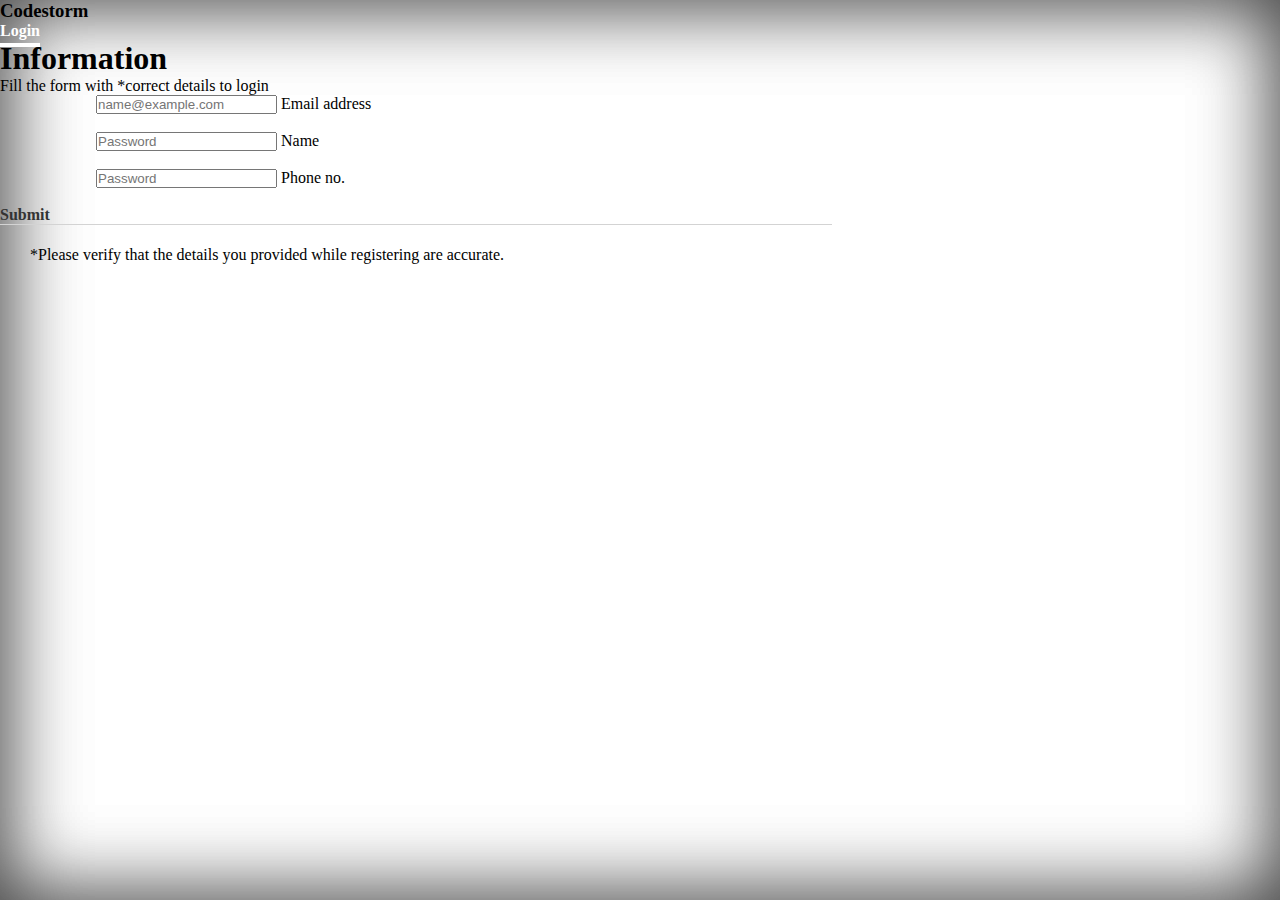
<file: public/login.html>
<!DOCTYPE html>
<html lang="en">

<head>
    <meta charset="UTF-8">
    <meta http-equiv="X-UA-Compatible" content="IE=edge">
    <meta name="viewport" content="width=device-width, initial-scale=1.0">
    <title>Login | Codestorm</title>
    <link href="https://cdn.jsdelivr.net/npm/bootstrap@5.2.3/dist/css/bootstrap.min.css" rel="stylesheet"
        integrity="sha384-rbsA2VBKQhggwzxH7pPCaAqO46MgnOM80zW1RWuH61DGLwZJEdK2Kadq2F9CUG65" crossorigin="anonymous">
    <link rel="stylesheet" href="style.css">     
</head>

<body class="d-flex  text-white bg-dark">

    <div class="cover-container d-flex w-100 h-100 p-3 mx-auto flex-column">
        <header class="mb-2 text-center">
            <div>
                <h3 class="float-md-start mb-0">Codestorm</h3>
                <nav class="nav nav-masthead justify-content-center float-md-end">
                    <a class="nav-link active" aria-current="page">Login</a>
                </nav>
            </div>
        </header>

        <main class="px-3  m-auto">

            <form name="form-login">
                <h1 class="text-center ">Information</h1>
                <p class="lead">Fill the form with *correct details to login</p>
                <ol type="1">
                    <div style="max-width: 40rem; margin: 0 auto;">
                        <div style="width: 100%; display: flex; flex-wrap: wrap;">
                            <div style="flex: 1;">
                                <div class="form-floating ">
                                    <input type="email" class="form-control" id="useremail"
                                        placeholder="name@example.com" required>
                                    <label for="useremail" class=" text-dark">Email address</label>
                                </div>
                                <br>
                                <div class="form-floating">
                                    <input type="text" class="form-control" id="username" placeholder="Password" required>
                                    <label for="username" class="text-dark">Name</label>
                                </div>
                                <br>
                                <div class="form-floating">
                                    <input type="tel" class="form-control" id="usermobile" placeholder="Password" required>
                                    <label for="usermobile" class="text-dark">Phone no.</label>
                                </div>
                            </div>
                            <div>&nbsp;</div>
                        </div>
                    </div>
                </ol>
                <br>
                <p class="lead text-center">
                    <a  onclick="store()"
                        class="btn btn-lg btn-secondary startq w-50  border-white bg-white">
                        Submit
                    </a>
                </p>

            </form>

        </main>

        <footer class="m-auto text-center text-white-50">
            <p>*Please verify that the details you provided while registering are accurate. </p>
        </footer>
    </div>


   
    <script>
        //js to store data locally
        function store() {
            var email = document.getElementById('useremail');
            var name = document.getElementById('username');
            var phone = document.getElementById('usermobile');
            //
            if(email.value.length == 0){
                alert('Please fill the email')
            }
            else if(name.value.length == 0){
                alert('Please fill the name')
            }
            else if (phone.value.length == 0){
                alert('Please fill the Phone no.')
            }
            else if(name.value.length == 0 && email.value.length == 0 ){
                alert('Please Fill the Email and Name')
            }
            else if(phone.value.length > 10 ){
                alert('max 10 numbers in Phone no.')
            }
            else{
            localStorage.setItem('email', email.value);
            localStorage.setItem('name', name.value);
            localStorage.setItem('phone', phone.value);
            console.log('Logged in successfully');
            window.location.href = "./rules.html";
            }
        }
    </script>

</body>

</html>
</file>
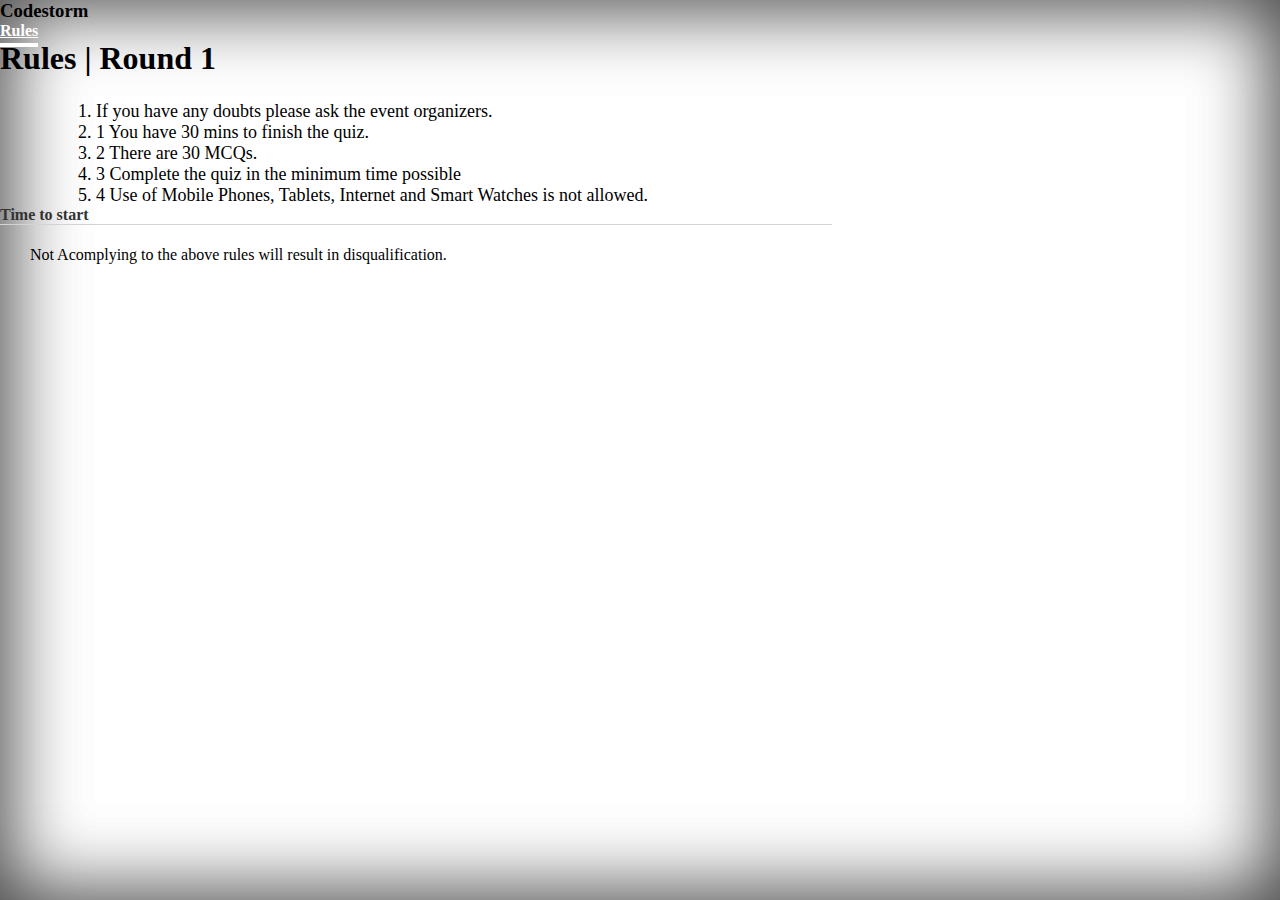
<file: public/rules.html>
<!DOCTYPE html>
<html lang="en">

<head>
  <meta charset="UTF-8" />
  <meta http-equiv="X-UA-Compatible" content="IE=edge" />
  <meta name="viewport" content="width=device-width, initial-scale=1.0" />
  <title>Rules | Codestorm</title>
  <link href="https://cdn.jsdelivr.net/npm/bootstrap@5.2.3/dist/css/bootstrap.min.css" rel="stylesheet"
    integrity="sha384-rbsA2VBKQhggwzxH7pPCaAqO46MgnOM80zW1RWuH61DGLwZJEdK2Kadq2F9CUG65" crossorigin="anonymous" />
  <link rel="stylesheet" href="style.css" />
  <style>
    .hide {
      display: none !important;
    }
  </style>
</head>

<body class="d-flex text-white bg-dark">
  <div class="cover-container d-flex w-100 h-100 p-3 mx-auto flex-column">
    <header class="mb-2 text-center">
      <div>
        <h3 class="float-md-start mb-0">Codestorm</h3>
        <nav class="nav nav-masthead justify-content-center float-md-end">
          <a class="nav-link active" aria-current="page" href="/public/rules.html">Rules</a>
        </nav>
      </div>
    </header>

    <main class="px-3 m-auto">
      <h1 class="text-center">Rules | Round 1</h1>
      <p class="lead"></p>
      <ol type="1">
        <div style="max-width: 40rem; margin: 0 auto">
          <div style="width: 100%; display: flex; flex-wrap: wrap">
            <div style="flex: 1">
              <p style="line-height: 1.5">&nbsp;</p>
              <ol>
                <li style="font-size: 18px">
                  <span style="font-size: 18px">
                    If you have any doubts please ask the event organizers.
                    &nbsp;</span>
                </li>
                <li style="font-size: 18px">
                  <span style="font-size: 18px"> 1 You have 30 mins to finish the quiz.</span>
                </li>
                <li style="font-size: 18px">
                  <span style="font-size: 18px">2 There are 30 MCQs.</span>
                </li>
                <li style="font-size: 18px">
                  <span style="font-size: 18px">3 Complete the quiz in the minimum time possible</span>
                </li>
                <li style="font-size: 18px">
                  <span style="font-size: 18px"> 4 Use of Mobile Phones, Tablets, Internet and Smart
                    Watches is not allowed.</span>
                </li>
              </ol>
            </div>
            <div>&nbsp;</div>
          </div>
        </div>
      </ol>
      <p class="blue text-center">
        <span class="btn btn-lg btn-secondary startq w-50 border-white bg-white">
          Time to start <span id="demo"></span></span>
      </p>

      <p class="lead text-center">
        <a href="quiz.html" class="btn btn-lg hide btn-secondary startq w-50 border-white bg-white" id="startbtn">Start
          Quiz</a>
      </p>
    </main>

    <footer class="m-auto text-center text-white-50">
      <p>
        Not Acomplying to the above rules will result in disqualification.
      </p>
    </footer>
  </div>
  <script>
    // get startbtn
    var element = document.getElementById("startbtn");

    // Set the date we're counting down to
    var countDownDate = new Date("Dec 18, 2022 18:57:00").getTime();

    // Update the count down every 1 second
    var x = setInterval(function () {

      // Get today's date and time
      var now = new Date().getTime();

      // Find the distance between now and the count down date
      var distance = countDownDate - now;

      // Time calculations for days, hours, minutes and seconds
      var hours = Math.floor((distance % (1000 * 60 * 60 * 24)) / (1000 * 60 * 60));
      var minutes = Math.floor((distance % (1000 * 60 * 60)) / (1000 * 60));
      var seconds = Math.floor((distance % (1000 * 60)) / 1000);

      // Display the result in the element with id="demo"
      document.getElementById("demo").innerHTML = hours + "h "
        + minutes + "m " + seconds + "s ";

      // If the count down is finished, write some text
      if (distance < 0) {
        clearInterval(x);
        document.getElementById("demo").innerHTML = "GO!!!";
        element.classList.remove("hide");
      }
      //

    }, 1000);

  </script>
</body>

</html>
</file>
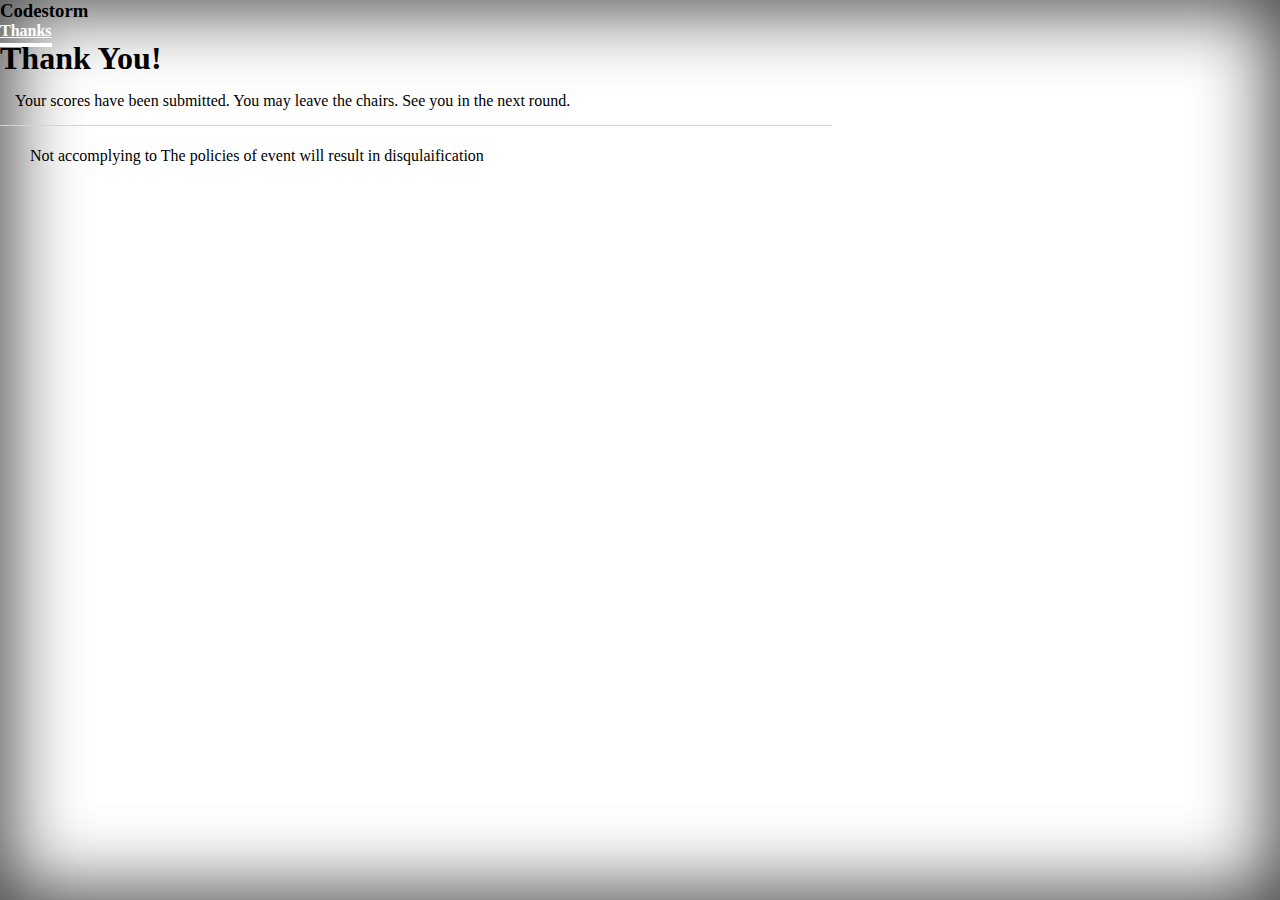
<file: public/thanks.html>
<!DOCTYPE html>
<html lang="en">

<head>
    <meta charset="UTF-8">
    <meta http-equiv="X-UA-Compatible" content="IE=edge">
    <meta name="viewport" content="width=device-width, initial-scale=1.0">
    <title>Thank you | Codestorm</title>
    <link href="https://cdn.jsdelivr.net/npm/bootstrap@5.2.3/dist/css/bootstrap.min.css" rel="stylesheet"
        integrity="sha384-rbsA2VBKQhggwzxH7pPCaAqO46MgnOM80zW1RWuH61DGLwZJEdK2Kadq2F9CUG65" crossorigin="anonymous">
    <link rel="stylesheet" href="style.css">
    <style>

    </style>
</head>

<body class="d-flex  text-white bg-dark">

    <div class="cover-container d-flex w-100 h-100 p-3 mx-auto flex-column">
        <header class="mb-2 text-center">
            <div>
                <h3 class="float-md-start mb-0">Codestorm</h3>
                <nav class="nav nav-masthead justify-content-center float-md-end">
                    <a class="nav-link active" aria-current="page" href="./#">Thanks</a>
                </nav>
            </div>
        </header>

        <main class="px-3  m-auto flex-wrap ">
            <h1 class="text-center">Thank You!</h1>
            <p class="lead"></p>

            <ol type="1">
                <div style="max-width: 40rem; margin: 15px ;">
                    <div style="width: 100%; display: flex; flex-wrap: wrap;">
                        <div class="flex-grow-1">
                            <p class="lh-m text-center ">
                                Your scores have been submitted. You may leave the chairs. 
                                See you in the next round. &nbsp;</p>
                        </div>
                        <div>&nbsp;</div>
                    </div>
                </div>
            </ol>
            

        </main>

        <footer class="m-auto text-center text-white-50">
            <p> Not accomplying to The policies of event will result in disqulaification </p>
        </footer>
    </div>

</body>

</html>
</file>
<file: public/style.css>
@import url("https://fonts.googleapis.com/css2?family=Poppins:ital,wght@1,200&display=swap");

* {
  margin: 0%;
  padding: 0%;
}

html,
body {
  box-shadow: inset 0 0 5rem rgba(0, 0, 0, 0.5) !important;
  height: 100vh;
  width: 100%;
}
.startq{
    font-weight:700;

}

.jumptron {
    display: grid;
    place-items: center;
}
#jumpimg {
    align-self: center;
    height: 300px;
    width: auto;
}

.btn-secondary,
.btn-secondary:hover,
.btn-secondary:focus {
  color: #333;
  text-shadow: none; /* Prevent inheritance from `body` */
}

.cover-container {
  max-width: 52em;
  height: 100vh;
}


.nav-masthead .nav-link {
  padding: 0.25rem 0;
  font-weight: 700;
  color: rgba(255, 255, 255, 0.5);
  background-color: transparent;
  border-bottom: 0.25rem solid transparent;
}

.nav-masthead .nav-link:hover,
.nav-masthead .nav-link:focus {
  border-bottom-color: rgba(255, 255, 255, 0.25);
}

.nav-masthead .nav-link + .nav-link {
  margin-left: 1rem;
}

.nav-masthead .active {
  color: #fff;
  border-bottom-color: #fff;
}

.form-signin {
  width: 100%;
  max-width: 330px;
  padding: 15px;
  margin: auto;
}

.form-signin .checkbox {
  font-weight: 400;
}

.form-signin .form-floating:focus-within {
  z-index: 2;
}

.form-signin input[type="email"] {
  margin-bottom: -1px;
  border-bottom-right-radius: 0;
  border-bottom-left-radius: 0;
}

.form-signin input[type="password"] {
  margin-bottom: 10px;
  border-top-left-radius: 0;
  border-top-right-radius: 0;
}

::selection{
    color: rgb(115, 111, 111);
    background: #007bff;
}

.start_btn,
.info_box,
.quiz_box,
.result_box{
    position: absolute;
    top: 50%;
    left: 50%;
    transform: translate(-50%, -50%);
    box-shadow: 0 4px 8px 0 rgba(0, 0, 0, 0.2), 
                0 6px 20px 0 rgba(0, 0, 0, 0.19);
}

.info_box.activeInfo,
.quiz_box.activeQuiz,
.result_box.activeResult{
    opacity: 1;
    z-index: 5;
    pointer-events: auto;
    transform: translate(-50%, -50%) scale(1);
}

.start_btn button{
    font-size: 25px;
    font-weight: 500;
    color: #007bff;
    padding: 15px 30px;
    outline: none;
    border: none;
    border-radius: 5px;
    background: #fff;
    cursor: pointer;
}

.info_box{
    width: 540px;
    background: rgb(103, 102, 102) !important;
    border-radius: 5px;
    transform: translate(-50%, -50%) scale(0.9);
    opacity: 0;
    pointer-events: none;
    transition: all 0.3s ease;
}

.info_box .info-title{
    height: 60px;
    width: 100%;
    border-bottom: 1px solid lightgrey;
    display: flex;
    align-items: center;
    padding: 0 30px;
    border-radius: 5px 5px 0 0;
    font-size: 20px;
    font-weight: 600;
}

.info_box .info-list{
    padding: 15px 30px;
}

.info_box .info-list .info{
    margin: 5px 0;
    font-size: 17px;
}

.info_box .info-list .info span{
    font-weight: 600;
    color: #007bff;
}
.info_box .buttons{
    height: 60px;
    display: flex;
    align-items: center;
    justify-content: flex-end;
    padding: 0 30px;
    border-top: 1px solid lightgrey;
}

.info_box .buttons button{
    margin: 0 5px;
    height: 40px;
    width: 100px;
    font-size: 16px;
    font-weight: 500;
    cursor: pointer;
    border: none;
    outline: none;
    border-radius: 5px;
    border: 1px solid #007bff;
    transition: all 0.3s ease;
}

.quiz_box{
    width: 550px;
    background: #fff;
    border-radius: 5px;
    transform: translate(-50%, -50%) scale(0.9);
    opacity: 0;
    pointer-events: none;
    transition: all 0.3s ease;
}

.quiz_box header{
    position: relative;
    z-index: 2;
    height: 70px;
    padding: 0 30px;
    background: #fff;
    border-radius: 5px 5px 0 0;
    display: flex;
    align-items: center;
    justify-content: space-between;
    box-shadow: 0px 3px 5px 1px rgba(0,0,0,0.1);
}

.quiz_box header .title{
    font-size: 20px;
    font-weight: 600;
}






section{
    padding: 25px 30px 20px 30px;
    background: #fff;
}

section .que_text{
    font-size: 25px;
    font-weight: 600;
}

section .option_list{
    padding: 20px 0px;
    display: block;   
}

section .option_list .option{
    background: aliceblue;
    border: 1px solid #84c5fe;
    border-radius: 5px;
    padding: 8px 15px;
    font-size: 17px;
    margin-bottom: 15px;
    cursor: pointer;
    transition: all 0.3s ease;
    display: flex;
    align-items: center;
    justify-content: space-between;
}

section .option_list .option:last-child{
    margin-bottom: 0px;
}

section .option_list .option:hover{
    color: #004085;
    background: #cce5ff;
    border: 1px solid #b8daff;
}

section .option_list .option.correct{
    color: #155724;
    background: #d4edda;
    border: 1px solid #c3e6cb;
}

section .option_list .option.incorrect{
    color: #721c24;
    background: #f8d7da;
    border: 1px solid #f5c6cb;
}
.selected{
    color: #0026ff;
    background: rgb(199, 118, 13);
    border: 1px solid #e02f40;
}
section .option_list .option.disabled{
    pointer-events: none;
}

section .option_list .option .icon{
    height: 26px;
    width: 26px;
    border: 2px solid transparent;
    border-radius: 50%;
    text-align: center;
    font-size: 13px;
    pointer-events: none;
    transition: all 0.3s ease;
    line-height: 24px;
}
.option_list .option .icon.tick{
    color: #23903c;
    border-color: #23903c;
    background: #d4edda;
}

.option_list .option .icon.cross{
    color: #a42834;
    background: #f8d7da;
    border-color: #a42834;
}

footer{
    height: 60px;
    padding: 0 30px;
    display: flex;
    align-items: center;
    justify-content: space-between;
    border-top: 1px solid lightgrey;
}

footer .total_que span{
    display: flex;
    user-select: none;
}

footer .total_que span p{
    font-weight: 500;
    padding: 0 5px;
}

footer .total_que span p:first-child{
    padding-left: 0px;
}

.result_box{
    background: #fff;
    border-radius: 5px;
    display: flex;
    padding: 25px 30px;
    width: 450px;
    align-items: center;
    flex-direction: column;
    justify-content: center;
    transform: translate(-50%, -50%) scale(0.9);
    opacity: 0;
    pointer-events: none;
    transition: all 0.3s ease;
}

.result_box .icon{
    font-size: 100px;
    color: #007bff;
    margin-bottom: 10px;
}

.result_box .complete_text{
    font-size: 20px;
    font-weight: 500;
}

.result_box .score_text span{
    display: flex;
    margin: 10px 0;
    font-size: 18px;
    font-weight: 500;
}

.result_box .score_text span p{
    padding: 0 4px;
    font-weight: 600;
}

.result_box .buttons{
    display: flex;
    margin: 20px 0;
}

.result_box .buttons button{
    margin: 0 10px;
    height: 45px;
    padding: 0 20px;
    font-size: 18px;
    font-weight: 500;
    cursor: pointer;
    border: none;
    outline: none;
    border-radius: 5px;
    border: 1px solid #007bff;
    transition: all 0.3s ease;
}

.buttons button.restart{
    color: #fff;
    background: #007bff;
}

.buttons button.restart:hover{
    background: #0263ca;
}

.buttons button.quit{
    color: #007bff;
    background: #fff;
}

.buttons button.quit:hover{
    color: #fff;
    background: #007bff;
}
.form-floating{
    color: black !important;
    text-shadow: none !important;
    font-weight: 400;
}
/* */
/* importing google fonts */
.start_btn,
.info_box,
.quiz_box,
.result_box{
    position: absolute;
    top: 50%;
    left: 50%;
    transform: translate(-50%, -50%);
    box-shadow: 0 4px 8px 0 rgba(0, 0, 0, 0.2), 
                0 6px 20px 0 rgba(0, 0, 0, 0.19);
}

.info_box.activeInfo,
.quiz_box.activeQuiz,
.result_box.activeResult{
    opacity: 1;
    z-index: 5;
    pointer-events: auto;
    transform: translate(-50%, -50%) scale(1);
}

.start_btn button{
    font-size: 25px;
    font-weight: 500;
    color: #007bff;
    padding: 15px 30px;
    outline: none;
    border: none;
    border-radius: 5px;
    background: #fff;
    cursor: pointer;
}

.info_box{
    width: 540px;
    background: #fff;
    border-radius: 5px;
    transform: translate(-50%, -50%) scale(0.9);
    opacity: 0;
    pointer-events: none;
    transition: all 0.3s ease;
}

.info_box .info-title{
    height: 60px;
    width: 100%;
    border-bottom: 1px solid lightgrey;
    display: flex;
    align-items: center;
    padding: 0 30px;
    border-radius: 5px 5px 0 0;
    font-size: 20px;
    font-weight: 600;
}

.info_box .info-list{
    padding: 15px 30px;
}

.info_box .info-list .info{
    margin: 5px 0;
    font-size: 17px;
}

.info_box .info-list .info span{
    font-weight: 600;
    color: #007bff;
}
.info_box .buttons{
    height: 60px;
    display: flex;
    align-items: center;
    justify-content: flex-end;
    padding: 0 30px;
    border-top: 1px solid lightgrey;
}

.info_box .buttons button{
    margin: 0 5px;
    height: 40px;
    width: 100px;
    font-size: 16px;
    font-weight: 500;
    cursor: pointer;
    border: none;
    outline: none;
    border-radius: 5px;
    border: 1px solid #007bff;
    transition: all 0.3s ease;
}

.quiz_box{
    width: 550px;
    background: #fff;
    border-radius: 5px;
    transform: translate(-50%, -50%) scale(0.9);
    opacity: 0;
    pointer-events: none;
    transition: all 0.3s ease;
}

.quiz_box header{
    position: relative;
    z-index: 2;
    height: 70px;
    padding: 0 30px;
    background: #fff;
    border-radius: 5px 5px 0 0;
    display: flex;
    align-items: center;
    justify-content: space-between;
    box-shadow: 0px 3px 5px 1px rgba(0,0,0,0.1);
}

.quiz_box header .title{
    font-size: 20px;
    font-weight: 600;
}




.quiz_box header .time_line{
    position: absolute;
    bottom: 0px;
    left: 0px;
    height: 3px;
    background: #007bff;
}

section{
    padding: 25px 30px 20px 30px;
    background: #fff;
}

section .que_text{
    font-size: 25px;
    font-weight: 600;
}

section .option_list{
    padding: 20px 0px;
    display: block;   
}

section .option_list .option{
    background: aliceblue;
    border: 1px solid #84c5fe;
    border-radius: 5px;
    padding: 8px 15px;
    font-size: 17px;
    margin-bottom: 15px;
    cursor: pointer;
    transition: all 0.3s ease;
    display: flex;
    align-items: center;
    justify-content: space-between;
}

section .option_list .option:last-child{
    margin-bottom: 0px;
}

section .option_list .option:hover{
    color: #004085;
    background: #cce5ff;
    border: 1px solid #b8daff;
}

section .option_list .option.correct{
    color: #155724;
    background: #d4edda;
    border: 1px solid #c3e6cb;
}

section .option_list .option.incorrect{
    color: #721c24;
    background: #f8d7da;
    border: 1px solid #f5c6cb;
}
.selected{
    color: #0026ff;
    background: rgb(199, 118, 13);
    border: 1px solid #e02f40;
}
section .option_list .option.disabled{
    pointer-events: none;
}

section .option_list .option .icon{
    height: 26px;
    width: 26px;
    border: 2px solid transparent;
    border-radius: 50%;
    text-align: center;
    font-size: 13px;
    pointer-events: none;
    transition: all 0.3s ease;
    line-height: 24px;
}
.option_list .option .icon.tick{
    color: #23903c;
    border-color: #23903c;
    background: #d4edda;
}

.option_list .icon.cross{
    color: #a42834;
    background: #f8d7da;
    border-color: #a42834;
}

footer{
    height: 60px;
    padding: 0 30px;
    display: flex;
    align-items: center;
    justify-content: space-between;
    border-top: 1px solid lightgrey;
}

footer .total_que span{
    display: flex;
    user-select: none;
}

footer .total_que span p{
    font-weight: 500;
    padding: 0 5px;
}

footer .total_que span p:first-child{
    padding-left: 0px;
}


footer button:hover{
    background: #0263ca;
}


.result_box{
    background: #fff;
    border-radius: 5px;
    display: flex;
    padding: 25px 30px;
    width: 450px;
    align-items: center;
    flex-direction: column;
    justify-content: center;
    transform: translate(-50%, -50%) scale(0.9);
    opacity: 0;
    pointer-events: none;
    transition: all 0.3s ease;
}

.result_box .icon{
    font-size: 100px;
    color: #007bff;
    margin-bottom: 10px;
}

.result_box .complete_text{
    font-size: 20px;
    font-weight: 500;
}

.result_box .score_text span{
    display: flex;
    margin: 10px 0;
    font-size: 18px;
    font-weight: 500;
}

.result_box .score_text span p{
    padding: 0 4px;
    font-weight: 600;
}

.result_box .buttons{
    display: flex;
    margin: 20px 0;
}

.result_box .buttons button{
    margin: 0 10px;
    height: 45px;
    padding: 0 20px;
    font-size: 18px;
    font-weight: 500;
    cursor: pointer;
    border: none;
    outline: none;
    border-radius: 5px;
    border: 1px solid #007bff;
    transition: all 0.3s ease;
}

.buttons button.restart{
    color: #fff;
    background: #007bff;
}

.buttons button.restart:hover{
    background: #0263ca;
}

.buttons button.quit{
    color: #007bff;
    background: #fff;
}

.buttons button.quit:hover{

    color: #fff;
    background: #007bff;
}

.option{
    background-color: aliceblue;
    border:1px solid #84c5fe;
    transition: all 0.3s ease;
}
.option:hover{
    color: #004085 !important;
    background: #cce5ff !important;
    border: 1px solid #b8daff !important;
}
option:active{
    color: #004085 !important;
    background: #cce5ff !important;
    border: 1px solid #b8daff !important;
}
</file>
